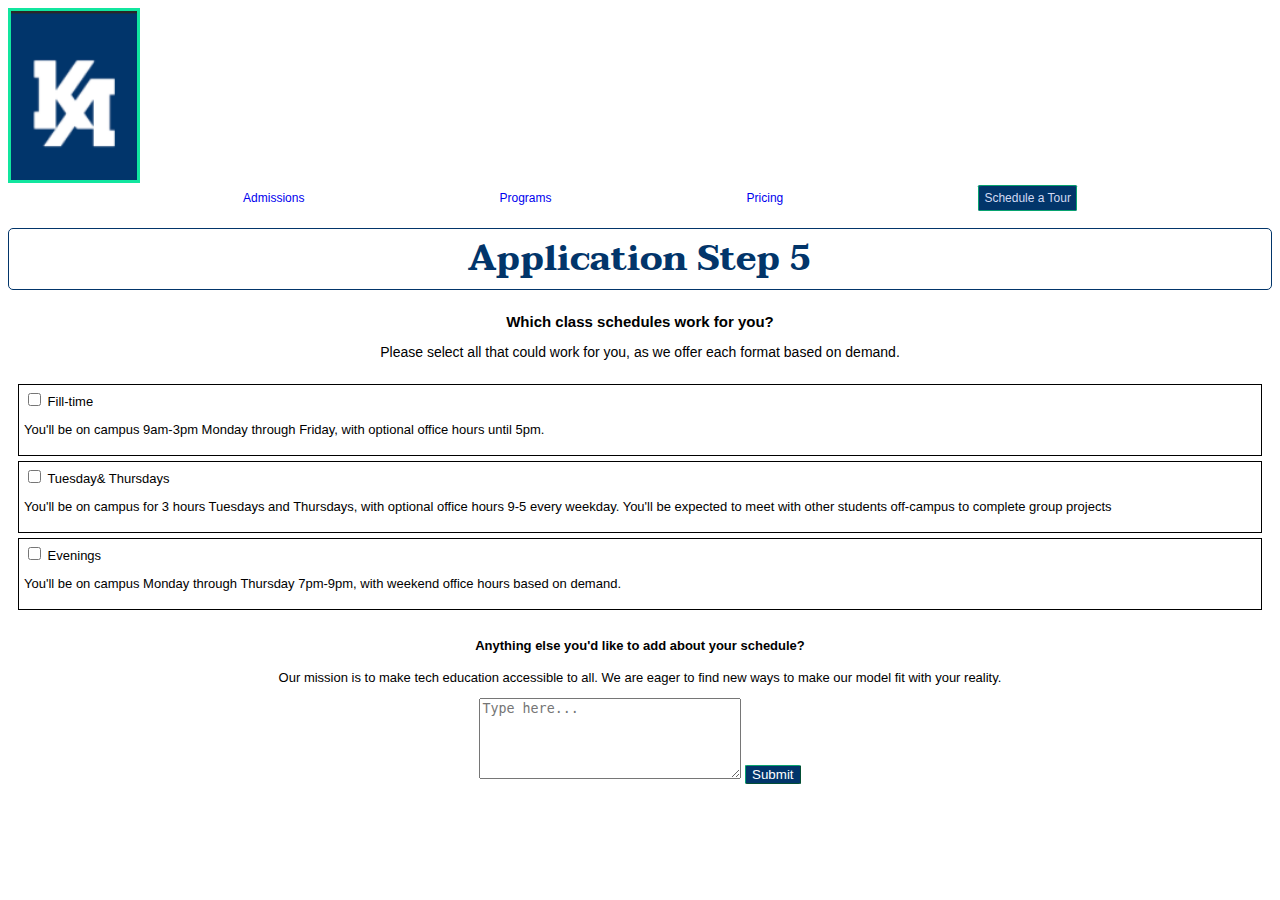
<file: Schedule/index.html>
<!DOCTYPE html>
<html lang="en">
<head>
    <meta charset="UTF-8">
    <meta name="viewport" content="width=device-width, initial-scale=1.0">
    <link href="https://fonts.googleapis.com/css2?family=Taviraj:wght@500&display=swap" rel="stylesheet">
    <link rel="stylesheet" href="../Kenzie.css">
    <link rel="stylesheet" href="schedule.css">
    <title>Document</title>
</head>


 
<header>
    
        <nav>
            <a href="../index.html">
                <img src="../images/Screen Shot 2020-06-17 at 7.35.40 PM.png" alt="" class="home-img">
                </a>           
       <ul class="header_ul">
        <li><a href="#">Admissions</a></li>
        <li><a href="index.html">Programs</a></li>
        <li><a href="#">Pricing</a></li>
        <li><a href="#" class="button">Schedule a Tour</a></li>
    </ul>
        </nav>
</header>
            <h1 id="mycolor">Application Step 5</h1>
            <h2>Which class schedules work for you?</h2>
            <p class="para-one">Please select all that could work for you, as we offer each format based on demand.</p>
        
        <body>
            <div class=" full schedule">
            <div class="full-time">
                <input type="checkbox" name="fulltime" value="fulltime" id=""/> Fill-time
                <p>You'll be on campus 9am-3pm Monday through Friday, with optional office hours until 5pm.</p>
            </div>
            <div class="  tt">
                <input type="checkbox" name="tuesday-thursday" value="tuesday-thursday" id=""/> Tuesday& Thursdays
                <p>You'll be on campus for 3 hours Tuesdays and Thursdays, with optional office hours 9-5 every weekday.  You'll be expected to meet with other students off-campus to complete group projects</p>
            </div>
            <div class="  evening">
                <input type="checkbox" name="evening" value="evening" id=""/> Evenings
                <p>You'll be on campus Monday through Thursday 7pm-9pm, with weekend office hours based on demand.</p>
            </div>
        </div>
            <div class="mission-grid">
                <h4>Anything else you'd like to add about your schedule?</h4>
                <p>Our mission is to make tech education accessible to all.  We are eager to find new ways to make our model fit with your reality.</p>
                <textarea name="type" id="" cols="30" rows="5" placeholder="Type here..."></textarea>
                <button type="submit" class="submit">Submit</button>
            </div>
</body>
</html>
</file>
<file: Kenzie.css>
:root{
    --bggrid-color:rgb(225, 229, 233);
    --bgbutton-color:rgb(210, 218, 243);
    --button-textcolor:white;
    --button-width: 40%;
    --button2-width: 80%;
    --button-fontsize:12px;
    --button2-fontsize:10px;
    --button-radious:5%;
    --button-border-width:1px;
    --button-borderstyle:solid;
    --button-border-color:#21c08b;
    --font-size-grid:11px;
    --bodyfont-size-grid:13px;
    --nav-font-size:15px;
    --heading-fontsize:14px;
    --h1-font: 'Taviraj', serif;
    --h1-font-color:#02356a;
    --hover-color:#11e69f;
}
#mycolor{
    border-style: solid;
    border-color: #02356a;
    border-width: 1.5px;
    border-radius: 5px;
    animation: mycolor 7s infinite;
    animation-direction: alternate;
}
@keyframes mycolor{
    0%   {border-color: rgb(0, 17, 255); left: 0px; top: 0px;}
  25%  {border-color: rgb(0, 9, 87); left: 200px; top: 0px;}
  50%  {border-color: #11e69f; left: 200px; top: 200px;}
  75%  {border-color: rgb(95, 118, 168); left: 0px; top: 200px;}
  100% {border-color: rgb(255, 0, 242); left: 0px; top: 0px;}
}
body{
    font-family:sans-serif ;
}
a:hover{
    background-color: var(--hover-color);
}
li{
    list-style: none;
    font-size: 12px;
}
a{
    text-decoration: none;
}

.header_ul{
    display: flex;
    font-size: 25%;
    justify-content:space-evenly;
}

.button{
    background-color: #02356a;
    color: var(--bgbutton-color);
    border-radius: var();
    padding: 3px;
}
.home-img{
    width: 15%;
    border: #11e69f solid;
}
.hero,h1{

    text-align: center;
    font-size:30px;
    font-family: var(--h1-font);
    color: var(--h1-font-color);
}
h2{
    font-size: 15px;
    text-align: center;
}
iframe{
    width: 90%;
    height: 70%;
}
.grid-quotes{
    display: grid;
    grid-template-columns: 1fr 1fr;
    font-size: 12px;
    grid-gap: .5em;
}
.paper{
    width: 20%;
}

.body_grid-menu{
  display: grid;
  grid-template-columns: 1fr 1fr 1fr;
  align-items: center;
  justify-items:center;
  margin-left: 10px;
  font-size: 50%;
}

.body-grid-button{
    background-color: var(--bgbutton-color);
    width: var(--button2-width);
    padding: 5%;
    font-size: var(--button2-fontsize);
    border-style: var(--button-borderstyle);
    border-radius: var(--button-radious);
    border-width: var(--button-border-width); 
    border-color: var(--button-border-color);
}
.grid-not-sure{
    margin-top: 10px;
    background-color:var(--bggrid-color) ;
    display: grid;
    grid-template-columns: 1fr;
    align-items: center;
    justify-items:center;
    text-align: center;
    font-size: var(--bodyfont-size-grid);
    padding: 5px;

}
.not-sure-button{
    background-color: var(--bgbutton-color);
    width: var(--button-width);
    padding: 5px;
    font-size: var(--button2-fontsize);
    border-style: var(--button-borderstyle);
    border-radius: var(--button-radious);
    border-width: var(--button-border-width); 
    border-color: var(--button-border-color);
}

.grid-meet{
    display: grid;
    grid-template-columns: 1fr;
    text-align: center; 
    margin-bottom: 20px;
    font-size: var(--bodyfont-size-grid);
    
}

label{
    color: blue;
}
.grid-people{
    display: grid;
    align-items: center;
    grid-template-columns: 1fr 1fr 1fr 1fr;
}
.img-people{
    width: 85%;
}
.grid-student{
display: grid;
grid-template-columns: 1fr 1fr;
align-items: center;
font-size: var(--bodyfont-size-grid);
margin:5px;
grid-column-gap: .5rem;
text-align: center;

}
.student-img{
    width: 100%;
}

.chat{
    font-size: var(--bodyfont-size-grid);
    text-align: center;
}

.submit{
    color:var(--button-textcolor-dt);
    background-color: #02356a;
    border-radius: var(--button-radious);
    border-width: var(--button-border-width);        
    border-color: var(--button-border-color);
}

/* Desktop Variables */




:root{
    --bggrid-color-dt:rgb(225, 229, 233);
    --bgbutton-color-dt:rgb(204, 222, 243);
    --button-textcolor-dt:white;
    --button-width-dt: 50%;
    --button2-width-dt: 90%;
    --button-fontsize-dt:12px;
    --button2-fontsize-dt:12px;
    --button-radious-dt:5%;
    --button-border-width-dt:1px;
    --button-borderstyle-dt:solid;
    --button-border-color-dt:#07a36f;
    --font-size-grid-dt:12px;
    --bodyfont-size-grid-dt:13px;
    --nav-font-size-dt:15px;
    --heading-fontsize-dt:14px;
}

@media(min-width: 550px){

    #mycolor{
        border-style: solid;
        border-color: #02356a;
        border-width: 1.5px;
        border-radius: 5px;
        animation: mycolor 7s infinite;
        animation-direction: alternate;
    }
    @keyframes mycolor{
        0%   {border-color: rgb(0, 17, 255); left: 0px; top: 0px;}
      25%  {border-color: rgb(0, 9, 87); left: 200px; top: 0px;}
      50%  {border-color: #11e69f; left: 200px; top: 200px;}
      75%  {border-color: rgb(95, 118, 168); left: 0px; top: 200px;}
      100% {border-color: rgb(255, 0, 242); left: 0px; top: 0px;}
    }
    a:hover{
        background-color: var(--hover-color);
    }
    .home-img{
        width: 10%;
    }
    .button{
        background-color: #02356a;
        width: var(--button-width-dt);
        padding: 5px;
        font-size: var(--button-fontsize-dt);
        border-style: var(--button-borderstyle-dt);
        border-radius: var(--button-radious-dt);
        border-width: var(--button-border-width-dt);
        border-color: var(--button-border-color-dt);
    } 
    .hero,h1{
        text-align: center;
        font-size:35px;
    }
    iframe{
        width: 50%;
        height: 70%;
    }
    .grid-quotes{
        display: grid;
        grid-template-columns: 1fr 1fr;
        font-size: var(--font-size-grid-dt);
    }
    .paper{
        width: 10%;
        margin: 5px;
    }

    .body_grid-menu{
        display: grid;
        grid-template-columns: 1fr 1fr 1fr;
        align-items: center;
        justify-items:center;
        margin-left: 15px;
        margin-right: 15px;
        font-size: 50%;
    }
    h3{
        font-size: var(--nav-font-size-dt);
    }
      
    .body-grid-button{
    background-color: var(--bgbutton-color);
    width: var(--button2-width-dt);
    padding: 5%;
    font-size: var(--button2-fontsize-dt);
    border-style: var(--button-borderstyle-dt);
    border-radius: var(--button-radious-dt);
    border-width: var(--button-border-width-dt); 
    border-color: var(--button-border-color-dt);
    }
     .grid-student{
        display: grid;
        grid-template-columns: 1fr 1fr;
        align-items: center;
        font-size: var(--bodyfont-size-grid-dt);
        margin:5px;
        grid-column-gap: .5rem; 
        text-align: center;
        }
        .student-img{
            width: 90%;
        }
        .grid-not-sure{
            margin-top: 10px;
            background-color:var(--bggrid-color-dt) ;
            display: grid;
            grid-template-columns: 1fr;
            align-items: center;
            justify-items:center;
            text-align: center;
            font-size: var(--bodyfont-size-grid-dt);
            padding: 10px;
        
        }
        .not-sure-button{
            background-color: var(--bgbutton-color);
            width: 100px;
            padding: 5px;
            font-size: var(--button2-fontsize);
            border-style: var(--button-borderstyle);
            border-radius: var(--button-radious);
            border-width: var(--button-border-width); 
            border-color: var(--button-border-color-dt);
        }
        .submit{
            color:var(--button-textcolor-dt);
            background-color: #02356a;
            border-color: var(--button-border-color-dt);
        }
}
</file>
<file: Schedule/schedule.css>
.para-one{
    font-size:var(--heading-fontsize);
    text-align: center;
}


.schedule{
    display: block;
    align-content: space-evenly;
    padding: 5px;
}
.full{
    grid-template-columns: 1fr 1fr 1fr;
    font-size: var(--bodyfont-size-grid) ;
}


.full-time{
    border-style: var( --button-borderstyle);  
    border-width: var(--button-border-width);
    margin: 5px;
    padding: 5px;
}
.tt{
    border-style: var( --button-borderstyle);  
    border-width: var(--button-border-width);
    margin: 5px;
    padding: 5px;
}
.evening{
    border-style: var( --button-borderstyle); 
    border-width: var(--button-border-width);
    margin: 5px; 
    padding: 5px;
}
.mission-grid{
    grid-template-columns: 1fr 1fr;
    text-align: center;
    font-size: var(--bodyfont-size-grid) ; ;
}
</file>
